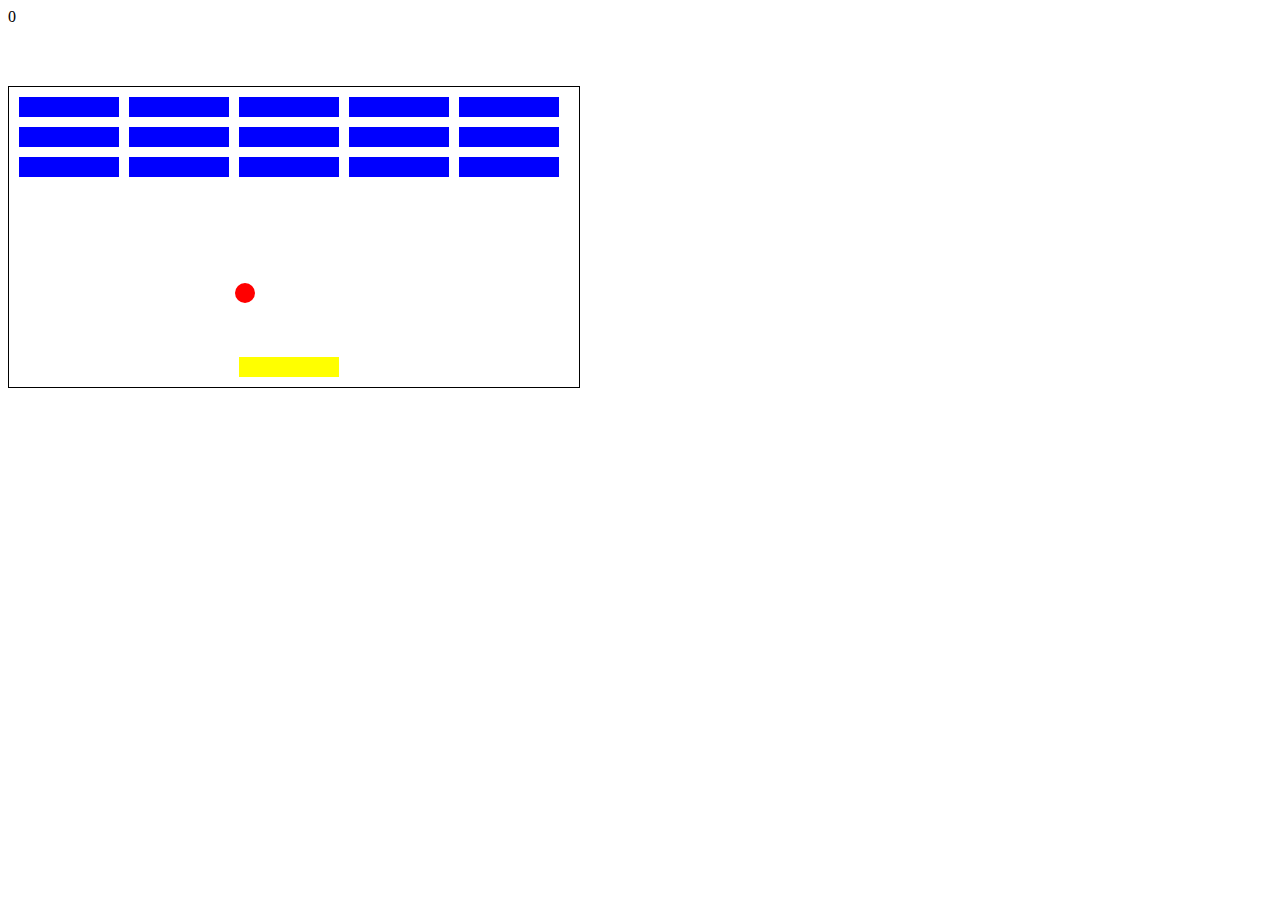
<file: index.html>
<!DOCTYPE html>
<html lang="en">
<head>
    <meta charset="UTF-8">
    <meta http-equiv="X-UA-Compatible" content="IE=edge">
    <meta name="viewport" content="width=device-width, initial-scale=1.0">
    <title>Breakout Game</title>
    <link rel="stylesheet" href="style.css">
</head>
<body>
    <div id="score">0</div>
    <div class="grid"></div>

    <script src="index.js"></script>
</body>
</html>
</file>
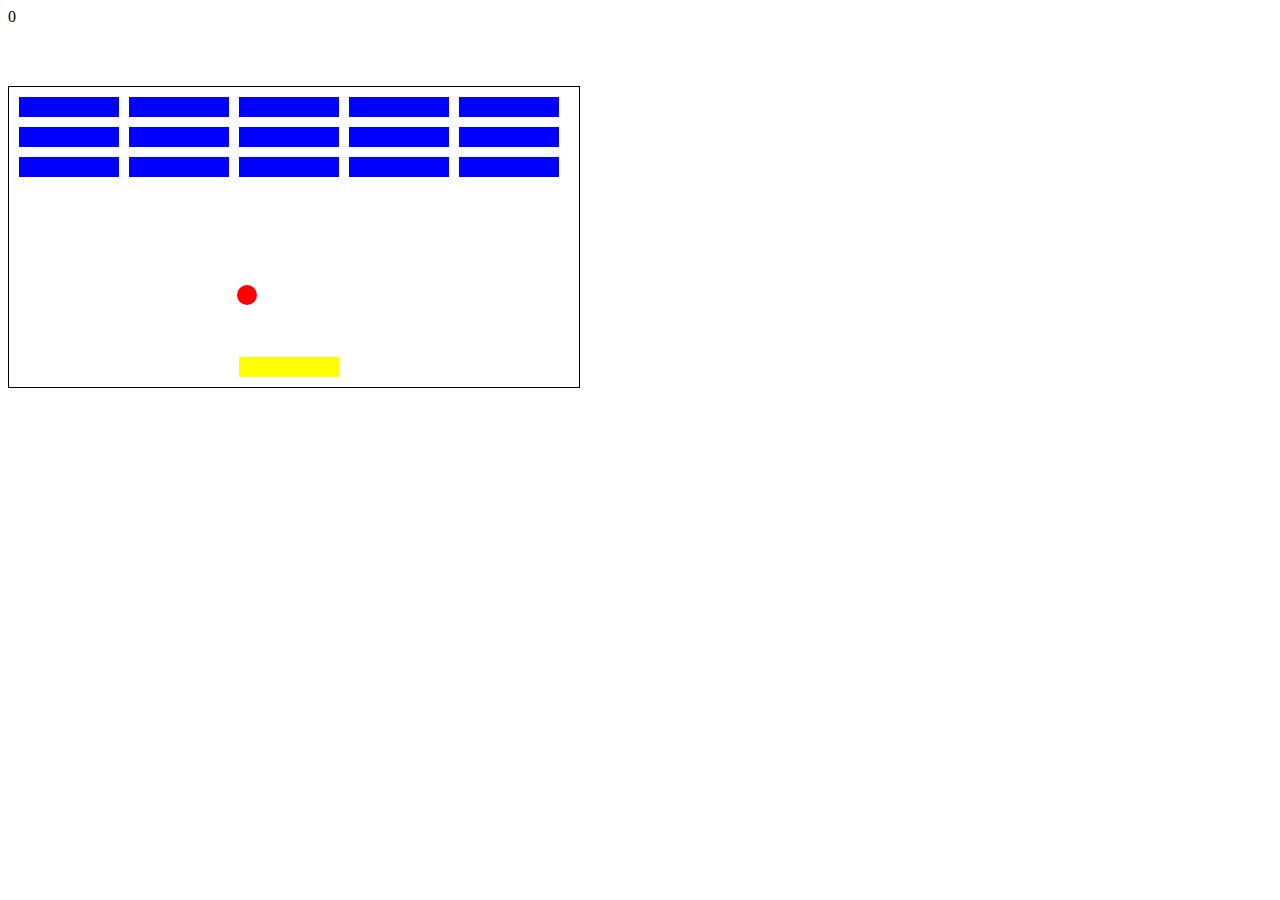
<file: Breakout Game/index.html>
<!DOCTYPE html>
<html lang="en">
<head>
    <meta charset="UTF-8">
    <meta http-equiv="X-UA-Compatible" content="IE=edge">
    <meta name="viewport" content="width=device-width, initial-scale=1.0">
    <title>Breakout Game</title>
    <link rel="stylesheet" href="style.css">
</head>
<body>
    <div id="score">0</div>
    <div class="grid"></div>

    <script src="index.js"></script>
</body>
</html>
</file>
<file: style.css>
.grid{
    position: absolute;
    width: 570px;
    height: 300px;
    border: solid black 1px;
    margin-top: 60px;
}
.block{
    position: absolute;
    width: 100px;
    height: 20px;
    background-color: blue;
}
.user{
    position: absolute;
    width: 100px;
    height: 20px;
    background-color: yellow;
}
.ball {
    position: absolute;
    width: 20px;
    height: 20px;
    border-radius: 10px;
    background-color: red;
}
</file>
<file: Breakout Game/style.css>
.grid{
    position: absolute;
    width: 570px;
    height: 300px;
    border: solid black 1px;
    margin-top: 60px;
}
.block{
    position: absolute;
    width: 100px;
    height: 20px;
    background-color: blue;
}
.user{
    position: absolute;
    width: 100px;
    height: 20px;
    background-color: yellow;
}
.ball {
    position: absolute;
    width: 20px;
    height: 20px;
    border-radius: 10px;
    background-color: red;
}
</file>
